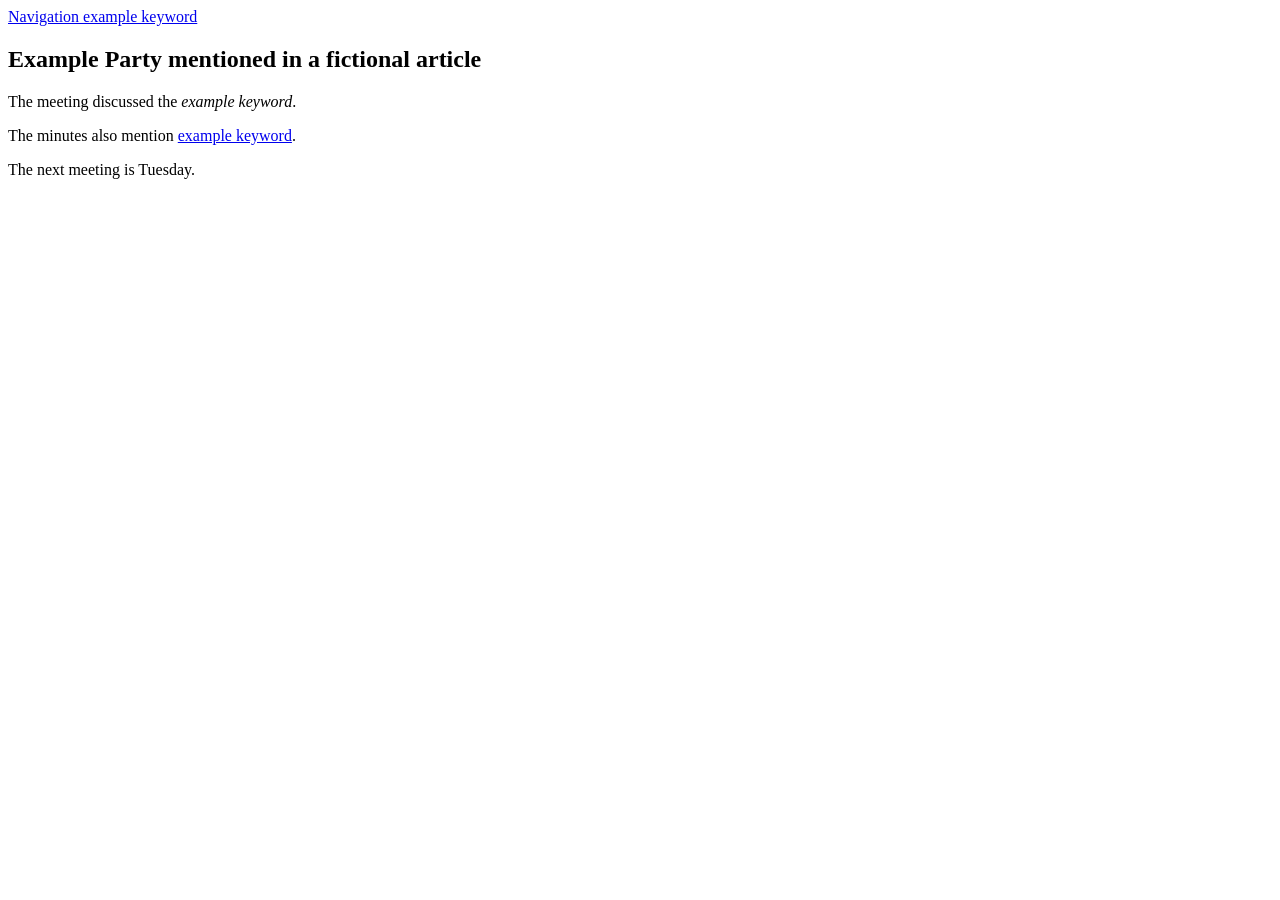
<file: demo/index.html>
<!doctype html>
<html lang="en">
<meta charset="utf-8">
<meta name="viewport" content="width=device-width,initial-scale=1">
<link rel="icon" type="image/png" href="favicon.png">
<title>Right to Reply fictional demo</title>
<main>
  <nav><a href="#navigation">Navigation example keyword</a></nav>
  <article>
    <h1>Example Party mentioned in a fictional article</h1>
    <p id="match">The meeting discussed the <em>example keyword</em>.</p>
    <p id="linked">The minutes also mention <a href="#match">example keyword</a>.</p>
    <p id="negative">The next meeting is Tuesday.</p>
  </article>
</main>
</html>
</file>
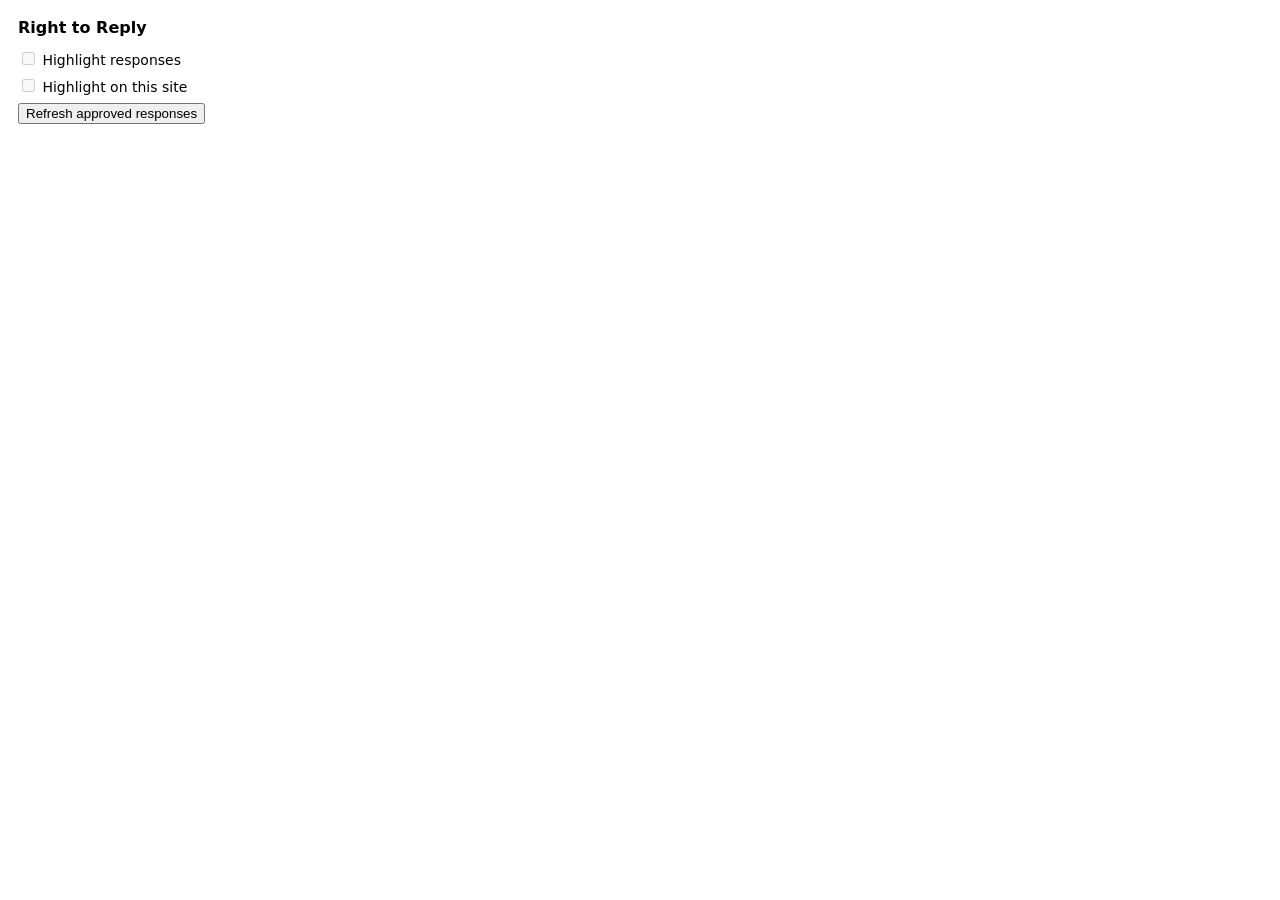
<file: extension/settings.html>
<!doctype html>
<html lang="en">
<meta charset="utf-8">
<title>Right to Reply</title>
<style>
body { font: 14px system-ui; min-width: 225px; padding: 10px; color-scheme: light dark }
h1 { font-size: 16px; margin: 0 0 12px }
label { display: block; margin: 0 0 8px }
</style>
<h1>Right to Reply</h1>
<label><input id="enabled" type="checkbox" disabled> Highlight responses</label>
<label><input id="site" type="checkbox" disabled> Highlight on this site</label>
<button id="refresh" type="button">Refresh approved responses</button>
<p id="status" role="status"></p>
<script src="settings.js"></script>
</html>
</file>
